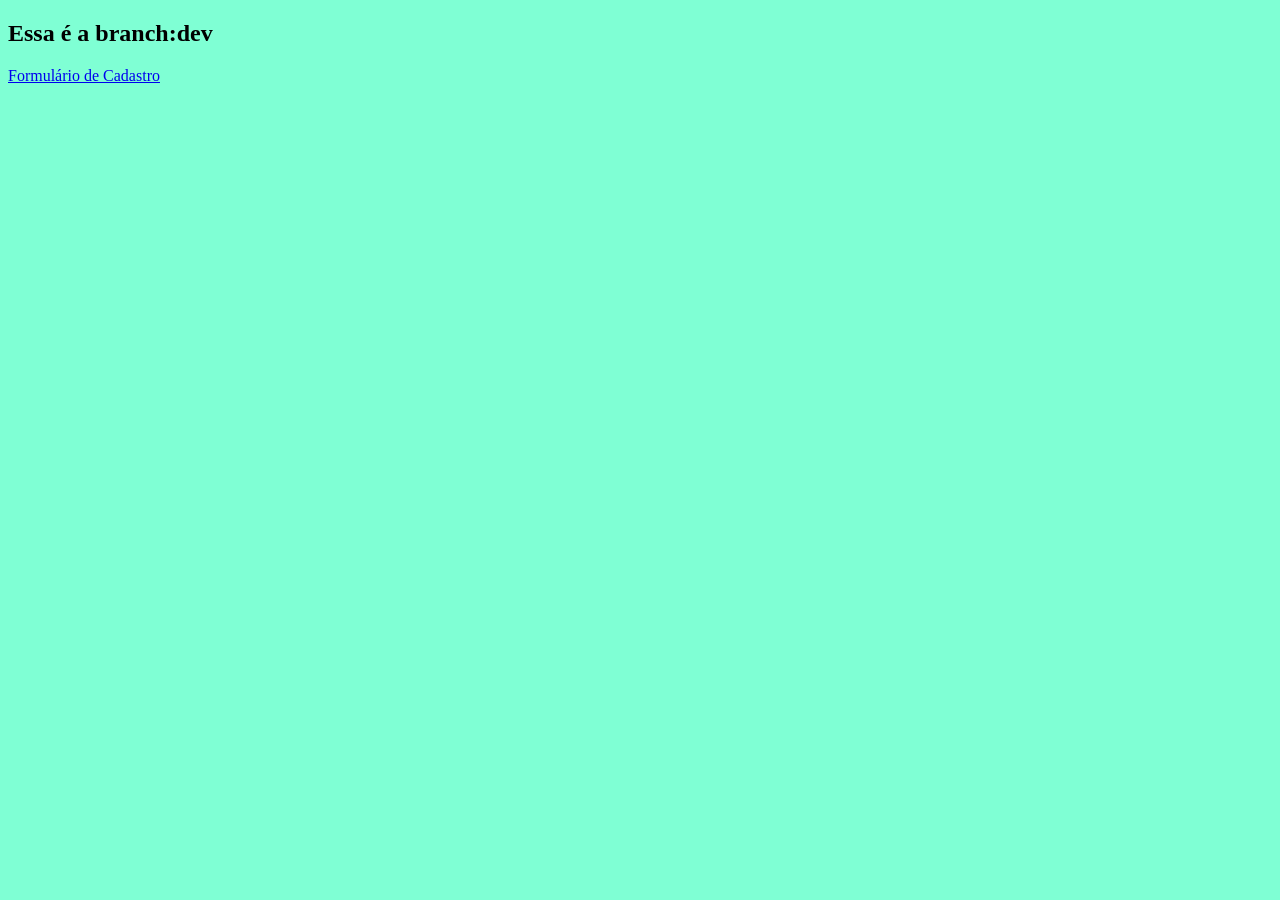
<file: index.html>
<!DOCTYPE html>
<html lang="en">
<head>
    <meta charset="UTF-8">
    <meta name="viewport" content="width=device-width, initial-scale=1.0">
    <title>Página Inicial</title>
    <link rel="stylesheet" href="style/index.css">
</head>
<body>
    <h2>Essa é a branch:dev</h2>
    <header>
        <nav>
            <a href="/html/formulario.html">Formulário de Cadastro</a>
            <a href=""></a>
            <a href=""></a>
        </nav>
    </header>
</body>
</html>
</file>
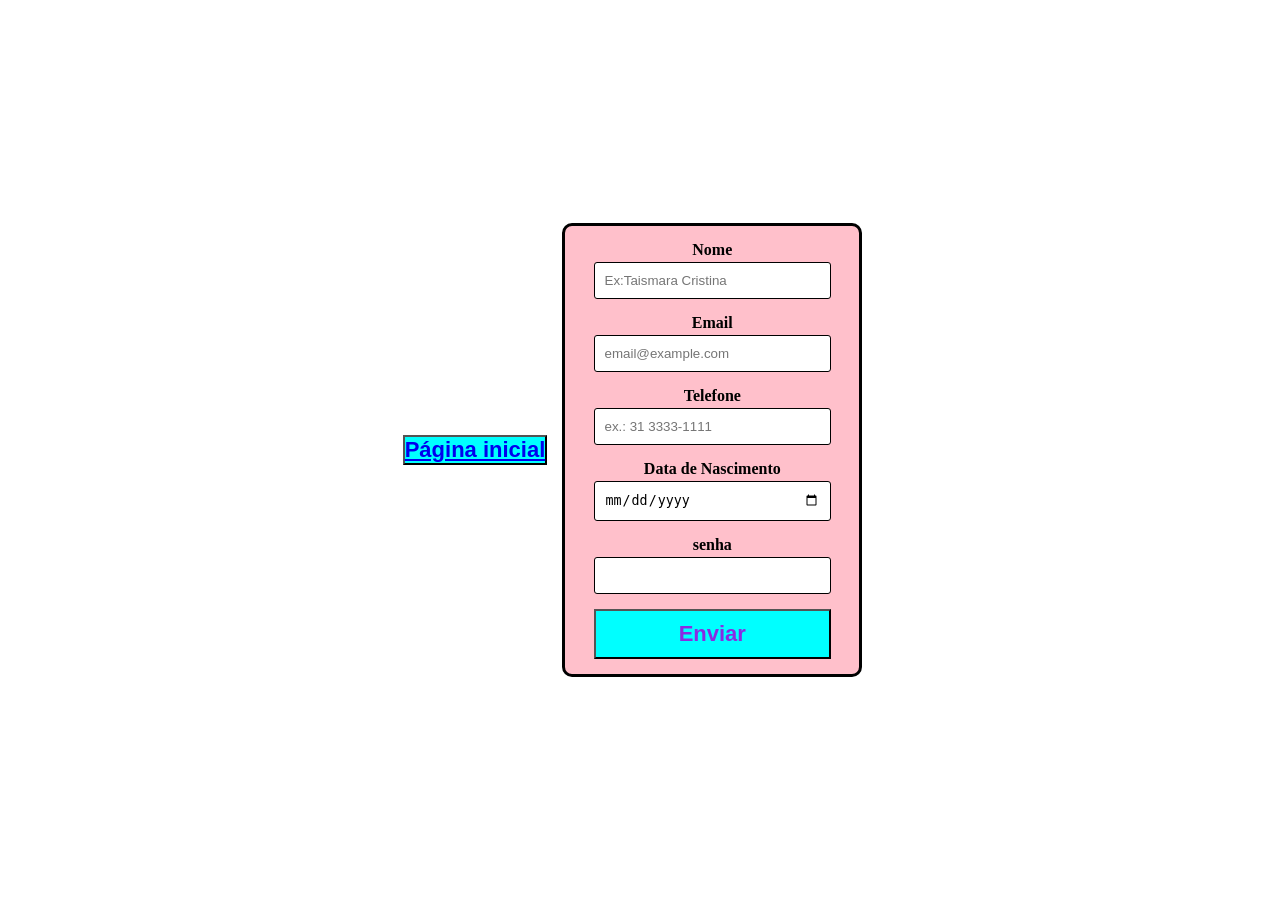
<file: html/formulario.html>
<!DOCTYPE html>
<html>
<head>
<title>Aula de Formulário</title>
<link rel="stylesheet" href="/style/formulario.css">
</head>
<body>
    <button><a href="/index.html">Página inicial</a></button>
<form>
<label for="nome">Nome</label>
<input type="text" id="nome" name="nome" required placeholder="Ex:Taismara Cristina"/>
 
<label for="email">Email</label>
<input for ="text" id="email" emil="email"
 required placeholder="email@example.com">

<label for="telefone">Telefone</label>
<input type="tel" name="telefone" id="telefone" required placeholder="ex.: 31 3333-1111">
 
<label for="nascimento">Data de Nascimento</label>
<input type="date" name="nascimento" id="nascimento" required>

<label for="senha"> senha</label>
<input type="password" name="senha" id="senha"> <required>
 
<button type="submit" style="width: 90%; padding: 10px; cursor: pointer;">Enviar</button>
</form>
</body>

</html>
</file>
<file: style/index.css>
body{
   background-color: aquamarine; 
}
</file>
<file: style/formulario.css>
/*reset*/
      * {
    box-sizing: border-box;
    margin: 0;
    padding: 0;
    }
      /*Body*/
      body{
        display: flex;
        justify-content: center;
        height: 100vh;
        align-items: center;
      }
 
      /*Formulário e componentes*/
       form{
         background-color:pink;
         width:300px ;
         margin: 15px;
         padding:15px ;
         border:3px solid black;
         border-radius:10px ;
         text-align: center;
       }  
        label {
         display:block;
         margin-bottom:3px ;
         color:black;
         font-weight:bold
       }
        input {
          width:90% ;
        padding:10px ;
        margin-bottom:15px;
        border: 1px solid black;
        border-radius: 3px;
 
       }
       button{
        background-color: aqua;
        color: blueviolet;
        font-weight: bold;
        font-size: 22px;
       }
</file>
